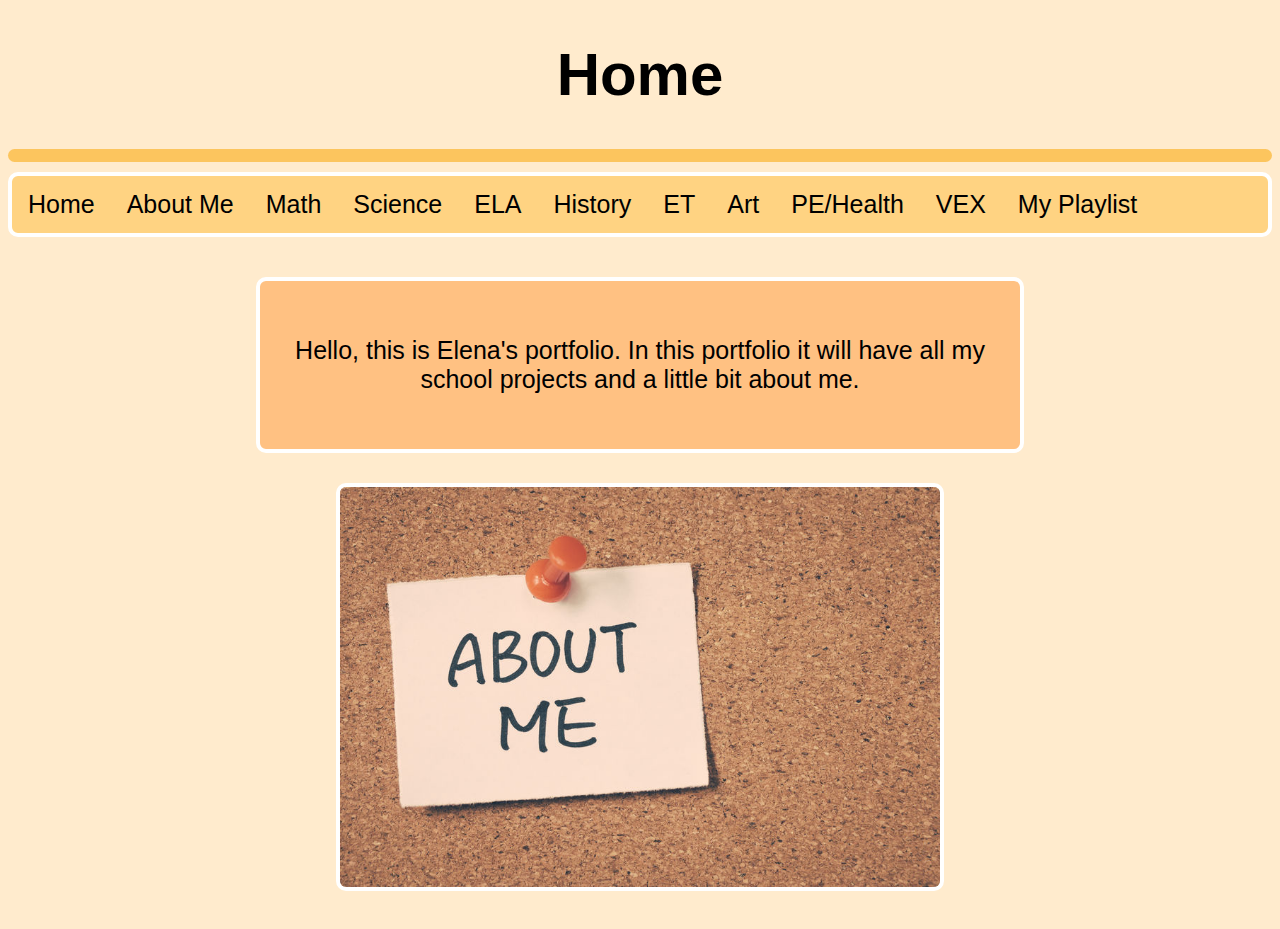
<file: index.html>
<!DOCTYPE html>
<html lang="en">
<head>
    <meta charset="UTF-8">
    <meta name="viewport" content="width=device-width, initial-scale=1.0">
    <title>Home</title>
    <link rel="stylesheet" href="index.css">
</head>
<body>
    <h1>Home</h1>
    <div class="bar"><br></div>
    <div class="nav">
        <ul>
            <li><a href="index.html">Home</a></li>
            <li><a href="aboutme.html">About Me</a></li>
            <li><a href="">Math</a></li>
            <li><a href="science.html">Science</a></li>
            <li><a href="">ELA</a></li>
            <li><a href="history.html">History</a></li>
            <li><a href="et.html">ET</a></li>
            <li><a href="art.html">Art</a></li>
            <li><a href="health.html">PE/Health</a></li>
            <li><a href="">VEX</a></li>
            <li><a href="playlist.html">My Playlist</a></li> 
        </ul>
    </div>
    <div class="p">
        <p>Hello, this is Elena's portfolio. In this portfolio it will have all my school projects and a little bit about me.</p>
    </div>

    <div class="about">
        <div class="pic">
            <img src="image/aboutme.jpg" alt="" height="400px">
        </div>
    </div>

</body>
</html>
</file>
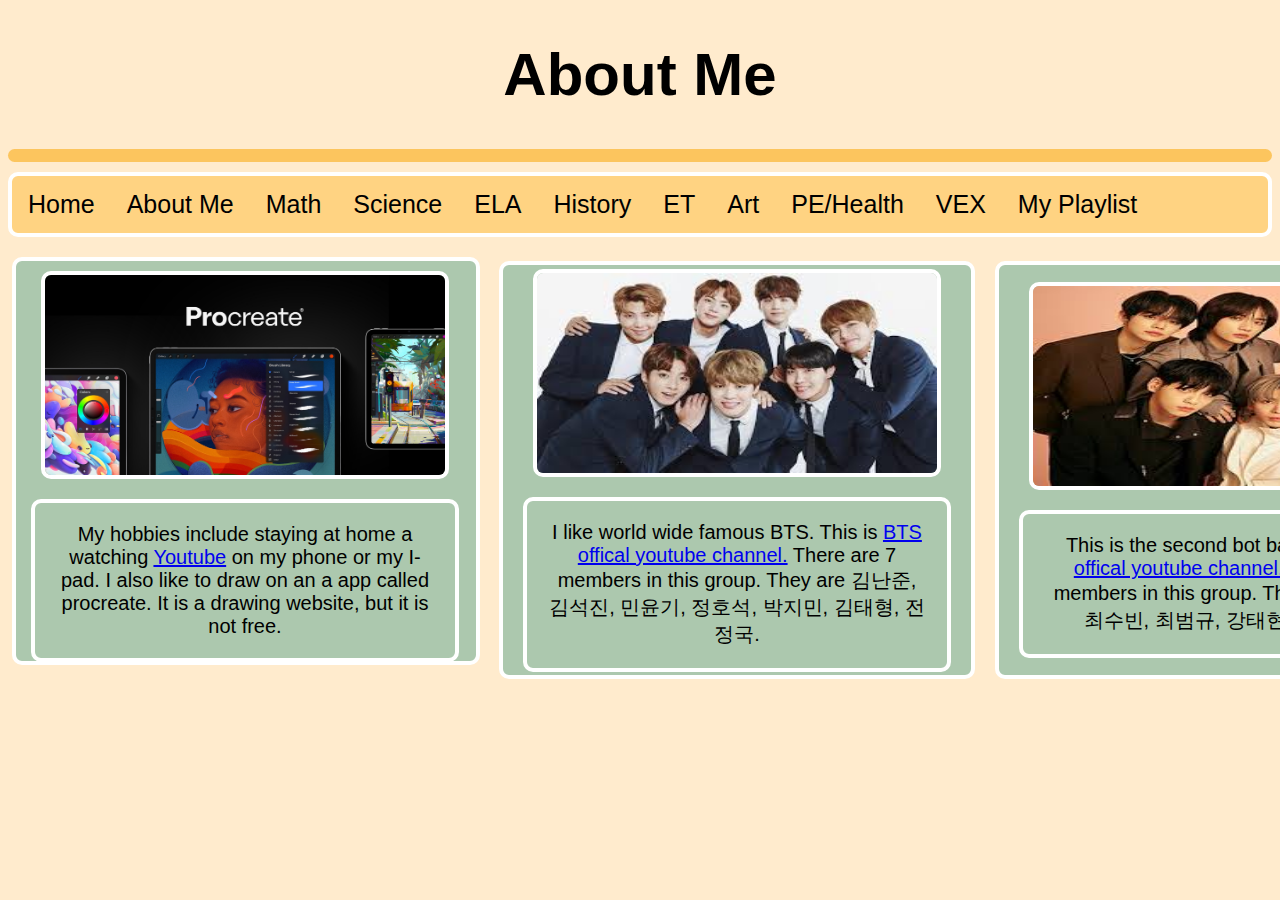
<file: aboutme.html>
<!DOCTYPE html>
<html lang="en">

<head>
    <meta charset="UTF-8">
    <meta name="viewport" content="width=device-width, initial-scale=1.0">
    <title>About Me</title>
    <link rel="stylesheet" href="aboutme.css">
</head>

<body>
    <h1>About Me</h1>
    <div class="bar"><br></div>
    <div class="nav">
        <ul>
            <li><a href="index.html">Home</a></li>
            <li><a href="aboutme.html">About Me</a></li>
            <li><a href="">Math</a></li>
            <li><a href="science.html">Science</a></li>
            <li><a href="">ELA</a></li>
            <li><a href="history.html">History</a></li>
            <li><a href="et.html">ET</a></li>
            <li><a href="art.html">Art</a></li>
            <li><a href="health.html">PE/Health</a></li>
            <li><a href="">VEX</a></li>
            <li><a href="playlist.html">My Playlist</a></li>
        </ul>
    </div>

    <div class="about">
        <div class="pic">
            <img src="image/drawing.jpg " alt="" height="200px" width="400px">
            <p class="hobbies">My hobbies include staying at home a watching <a target="_blank"
                    href="https://www.youtube.com">Youtube</a> on my phone or my I-pad.
                I also like to draw on an a app called procreate. It is a drawing website, but it is not free.
            </p>
        </div>

        <div class="pic2">
            <img src="image/bts.jpg " alt="" height="200px" width="400px">
            <p class="hobbies2">I like world wide famous BTS. This is <a target="_blank"
                    href="https://www.youtube.com/@HYBELABELS/videos">BTS offical youtube channel.</a> There are 7
                members in this group. They are 김난준, 김석진, 민윤기, 정호석, 박지민, 김태형, 전정국.
            </p>
        </div>

        <div class="pic3">
            <img src="image/txt.jpg" alt="" height="200px" width="400px">
            <p class="hobbies3">This is the second bot band I like<a target="_blank"
                    href="https://www.youtube.com/@HYBELABELS/videos">  TXT offical youtube channel.</a> There are 5
                members in this group. They are 최연준, 최수빈, 최범규, 강태현, 휴닝카이.
            </p>
        </div>
    </div>
</body>
</html>
</file>
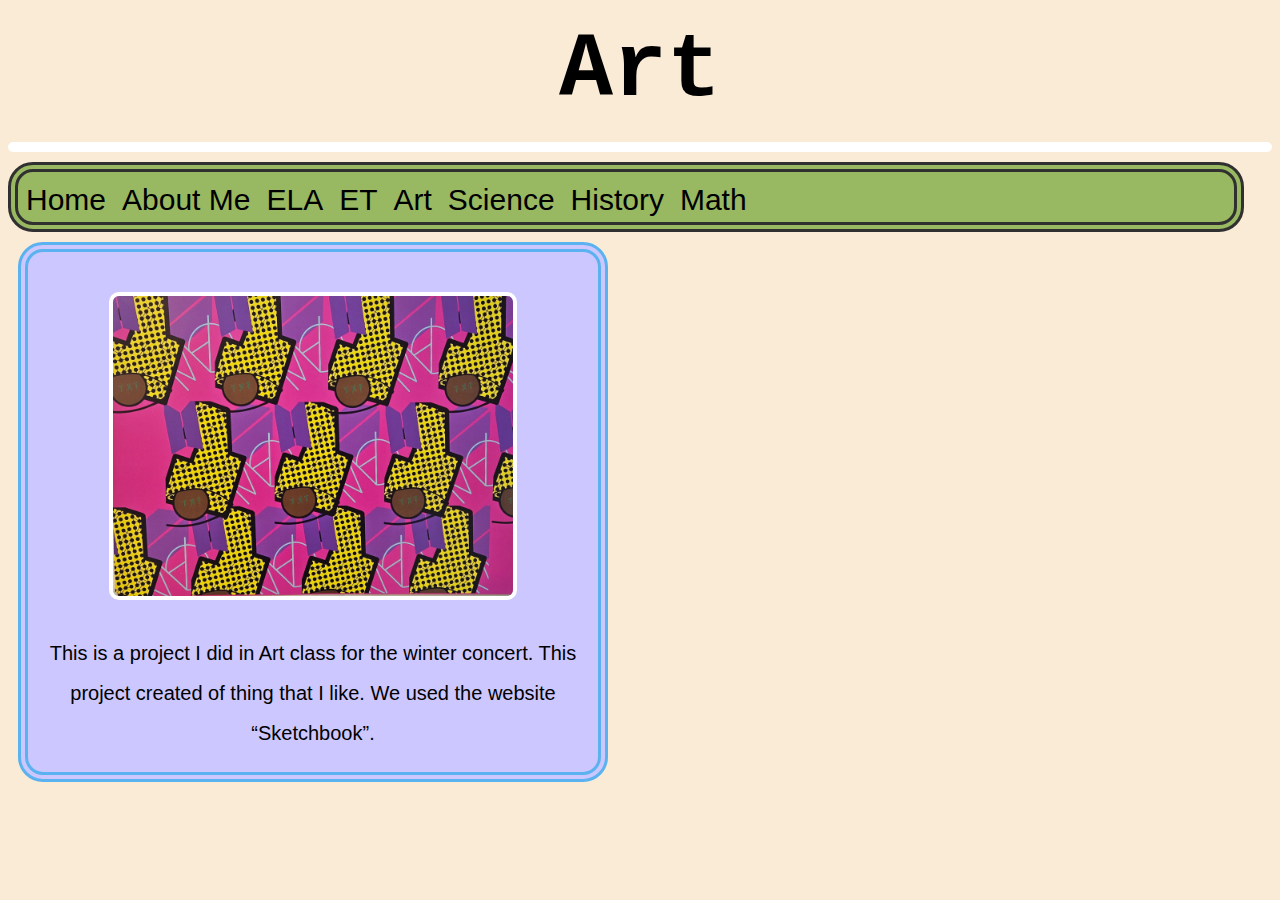
<file: art.html>
<!DOCTYPE html>
<html lang="en">

<head>
    <meta charset="UTF-8">
    <meta name="viewport" content="width=device-width, initial-scale=1.0">
    <title>Midterm</title>
    <link rel="stylesheet" href="art.css">
</head>

<body>
    <h1>Art</h1>
    <div class="bar"><br></div>
    <div class="main">
        <div class="navbar">
            <ul>
                <li><a href="index.html">Home</a>
                    <link rel="stylesheet" href="index.css">
                </li>
                <li><a href="aboutme.html">About Me</a>
                    <link rel="stylesheet" href="aboutme.css">
                </li>
                <li><a href="ela.html">ELA</a>
                    <link rel="stylesheet" href="ela.css">
                </li>
                <li><a href="et.html">ET</a>
                    <link rel="stylesheet" href="et.css">
                </li>
                <li><a href="art.html">Art</a>
                    <link rel="stylesheet" href="art.css">
                </li>
                <li><a href="science.html">Science</a>
                    <link rel="stylesheet" href="science.css">
                </li>
                <li><a href="history.html">History</a>
                    <link rel="stylesheet" href="history.css">
                </li>
                <li><a href="math.html">Math</a>
                    <link rel="stylesheet" href="math.css">
                </li>
            </ul>
        </div>
    </div>
    <div class="art">
        <img src="image/art.jpg" alt="" height="300px">
        <p>This is a project I did in Art class for the winter concert. This project created of thing that I like. We used the website “Sketchbook”. </p>
    </div>
</body>
</html>
</file>
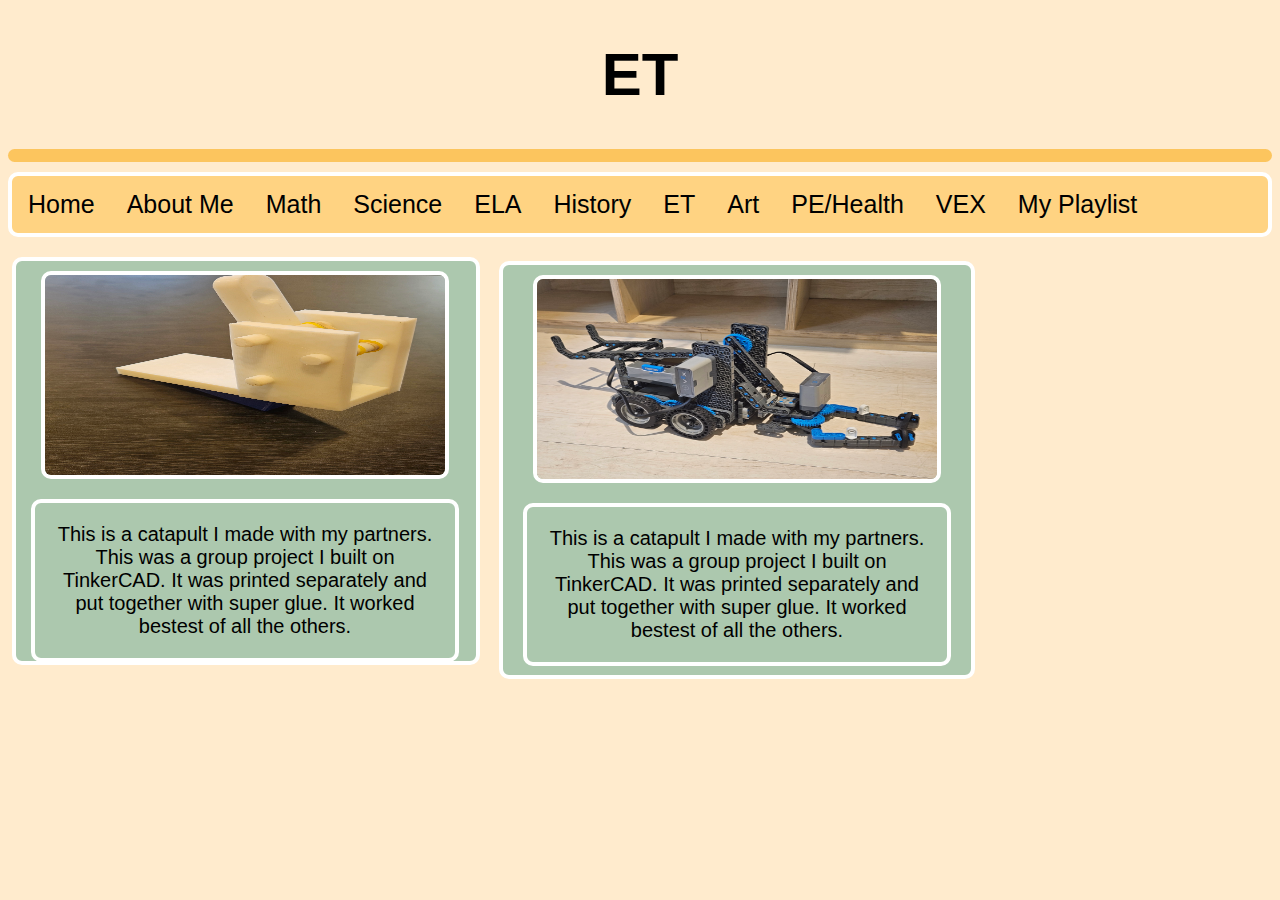
<file: et.html>
<!DOCTYPE html>
<html lang="en">

<head>
    <meta charset="UTF-8">
    <meta name="viewport" content="width=device-width, initial-scale=1.0">
    <title>ET</title>
    <link rel="stylesheet" href="et.css">
</head>

<body>
    <h1>ET</h1>
    <div class="bar"><br></div>
    <div class="nav">
        <ul>
            <li><a href="index.html">Home</a></li>
            <li><a href="aboutme.html">About Me</a></li>
            <li><a href="">Math</a></li>
            <li><a href="science.html">Science</a></li>
            <li><a href="">ELA</a></li>
            <li><a href="history.html">History</a></li>
            <li><a href="et.html">ET</a></li>
            <li><a href="art.html">Art</a></li>
            <li><a href="health.html">PE/Health</a></li>
            <li><a href="">VEX</a></li>
            <li><a href="playlist.html">My Playlist</a></li>
        </ul>
    </div>

    <div class="about">
        <div class="pic">
            <img src="image/catpult.jpg" alt="" height="200px" width="400px">
            <p class="hobbies">This is a catapult I made with my partners. This was a group project I built on TinkerCAD. It was printed separately and put together with super glue. It worked bestest of all the others.
            </p>
        </div>

        <div class="pic2">
            <img src="image/robot.jpg" alt="" height="200px" width="400px">
            <p class="hobbies2">This is a catapult I made with my partners. This was a group project I built on TinkerCAD. It was printed separately and put together with super glue. It worked bestest of all the others.
            </p>
        </div>
    </div>
</body>

</html>
</file>
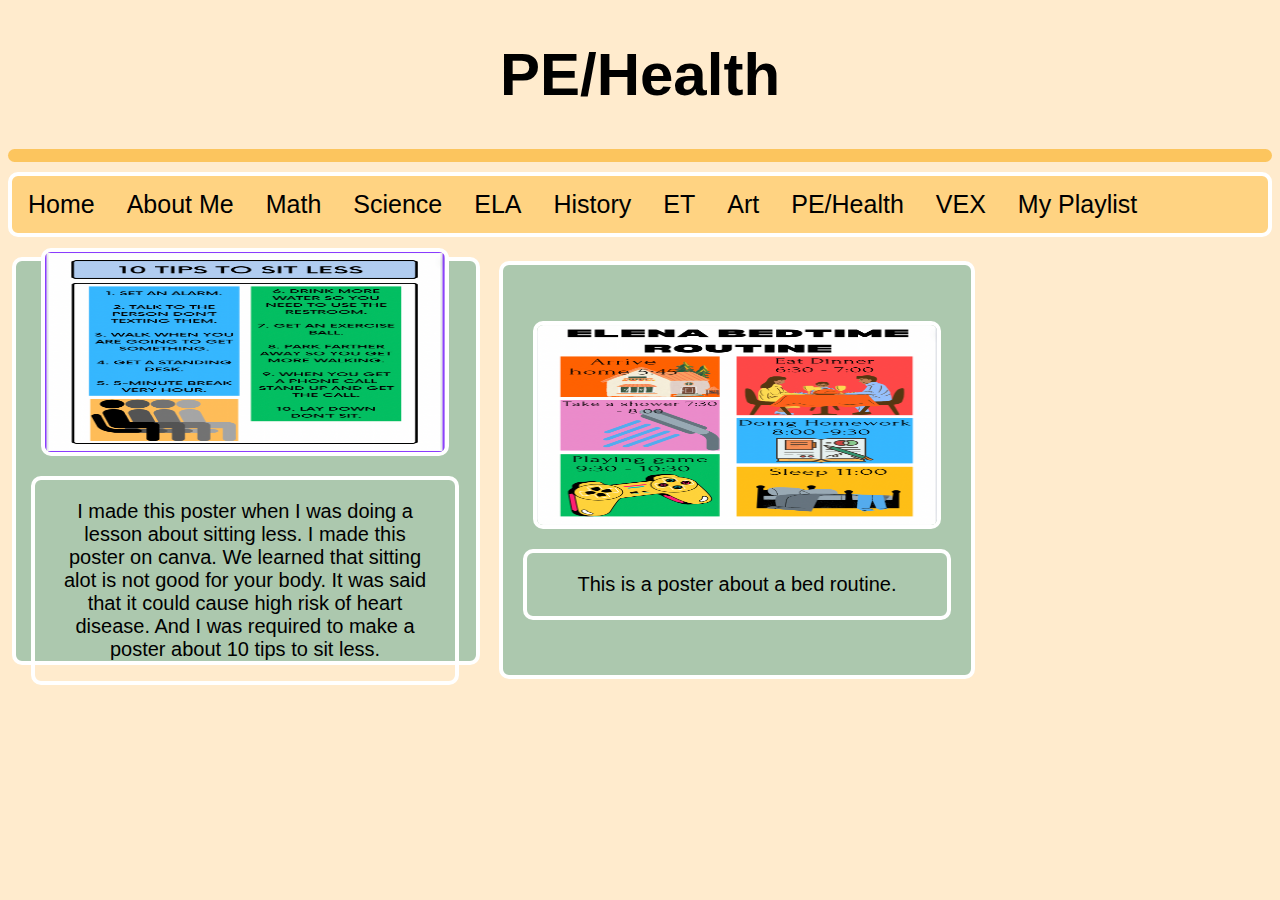
<file: health.html>
<!DOCTYPE html>
<html lang="en">

<head>
    <meta charset="UTF-8">
    <meta name="viewport" content="width=device-width, initial-scale=1.0">
    <title>PE/Health</title>
    <link rel="stylesheet" href="health.css">
</head>

<body>
    <h1>PE/Health</h1>
    <div class="bar"><br></div>
    <div class="nav">
        <ul>
            <li><a href="index.html">Home</a></li>
            <li><a href="aboutme.html">About Me</a></li>
            <li><a href="">Math</a></li>
            <li><a href="science.html">Science</a></li>
            <li><a href="">ELA</a></li>
            <li><a href="history.html">History</a></li>
            <li><a href="et.html">ET</a></li>
            <li><a href="art.html">Art</a></li>
            <li><a href="health.html">PE/Health</a></li>
            <li><a href="">VEX</a></li>
            <li><a href="playlist.html">My Playlist</a></li>
        </ul>
    </div>

    <div class="about">
        <div class="pic">
            <img src="image/10tips to sit less.jpg" alt="" height="200px" width="400px">
            <p class="hobbies">
                I made this poster when I was doing a lesson about sitting less.  I made this poster on canva. We learned that sitting alot is not good for your body. It was said that it could cause high risk of heart disease. And I was required to make a poster about 10 tips to sit less.
            </p>
        </div>

        <div class="pic2">
            <img src="image/bedtime routine.jpg" alt="" height="200px" width="400px">
            <p class="hobbies2">
                This is a poster about a bed routine. 
            </p>
        </div>
    </div>
</body>
</html>
</file>
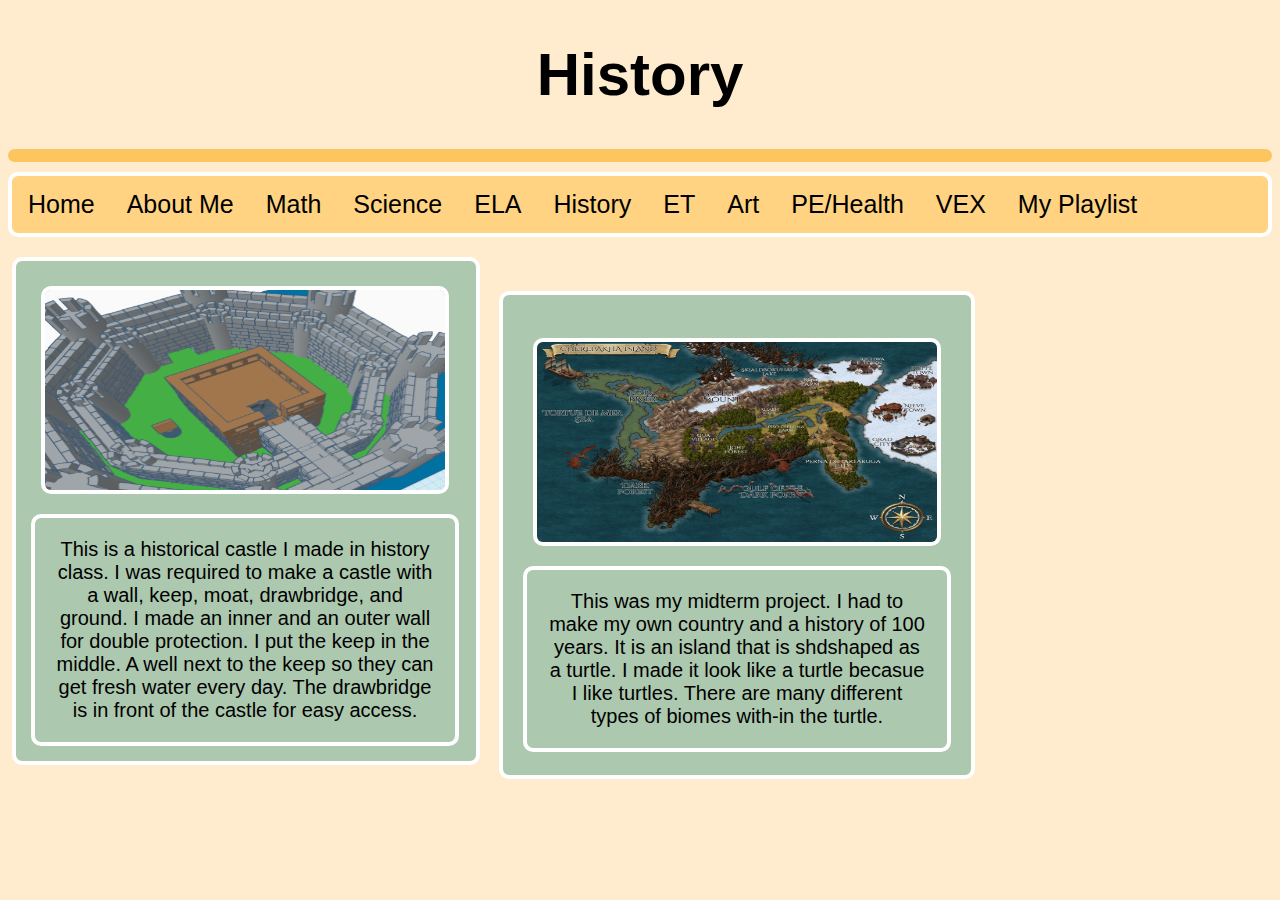
<file: history.html>
<!DOCTYPE html>
<html lang="en">

<head>
    <meta charset="UTF-8">
    <meta name="viewport" content="width=device-width, initial-scale=1.0">
    <title>History</title>
    <link rel="stylesheet" href="history.css">
</head>

<body>
    <h1>History</h1>
    <div class="bar"><br></div>
    <div class="nav">
        <ul>
            <li><a href="index.html">Home</a></li>
            <li><a href="aboutme.html">About Me</a></li>
            <li><a href="">Math</a></li>
            <li><a href="science.html">Science</a></li>
            <li><a href="">ELA</a></li>
            <li><a href="history.html">History</a></li>
            <li><a href="et.html">ET</a></li>
            <li><a href="art.html">Art</a></li>
            <li><a href="health.html">PE/Health</a></li>
            <li><a href="">VEX</a></li>
            <li><a href="playlist.html">My Playlist</a></li>
        </ul>
    </div>

    <div class="about">
        <div class="pic">
            <img src="image/castle.jpg" alt="" height="200px" width="400px">
            <p class="hobbies">This is a historical castle I made in history class. I was required to make a castle with a wall, keep, moat, drawbridge, and ground. I made an inner and an outer wall for double protection. I put the keep in the middle. A well next to the keep so they can get fresh water every day. The drawbridge is in front of the castle for easy access.
            </p>
        </div>

        <div class="pic2">
            <img src="image/100 years of History.jpg" alt="" height="200px" width="400px">
            <p class="hobbies2">This was my midterm project. I had to make my own country and a history of 100 years. It is an island that is shdshaped as a turtle. I made it look like a turtle becasue I like turtles. There are many different types of biomes with-in the turtle.
            </p>
        </div>
    </div>
</body>
</html>
</file>
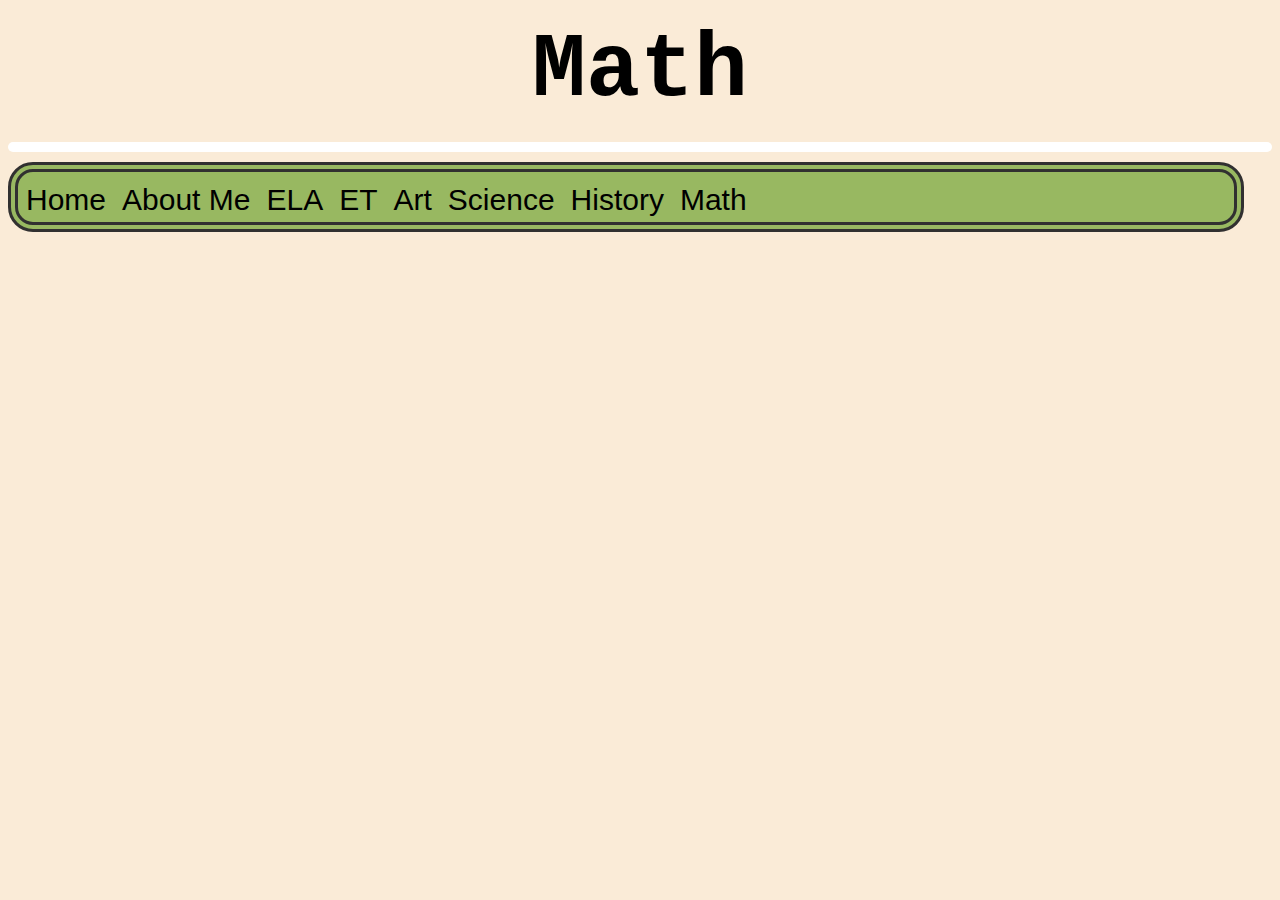
<file: math.html>
<!DOCTYPE html>
<html lang="en">

<head>
    <meta charset="UTF-8">
    <meta name="viewport" content="width=device-width, initial-scale=1.0">
    <title>Midterm</title>
    <link rel="stylesheet" href="math.css">
</head>

<body>
    <h1>Math</h1>
    <div class="bar"><br></div>
    <div class="main">
        <div class="navbar">
            <ul>
                <li><a href="index.html">Home</a><link rel="stylesheet" href="index.html"></li>
                <li><a href="aboutme.html">About Me</a><link rel="stylesheet" href="aboutme.html"></li>
                <li><a href="ela.html">ELA</a><link rel="stylesheet" href="ela.html"></li>
                <li><a href="et.html">ET</a><link rel="stylesheet" href="et.html"></li>
                <li><a href="art.html">Art</a><link rel="stylesheet" href="art.css"></li>
                <li><a href="science.html">Science</a><link rel="stylesheet" href="science.html"></li>
                <li><a href="history.html">History</a><link rel="stylesheet" href="history.html"></li>
                <li><a href="math.html">Math</a><link rel="stylesheet" href="math.html"></li>
            </ul>
        </div>
    </div>
</body>
</html>
</file>
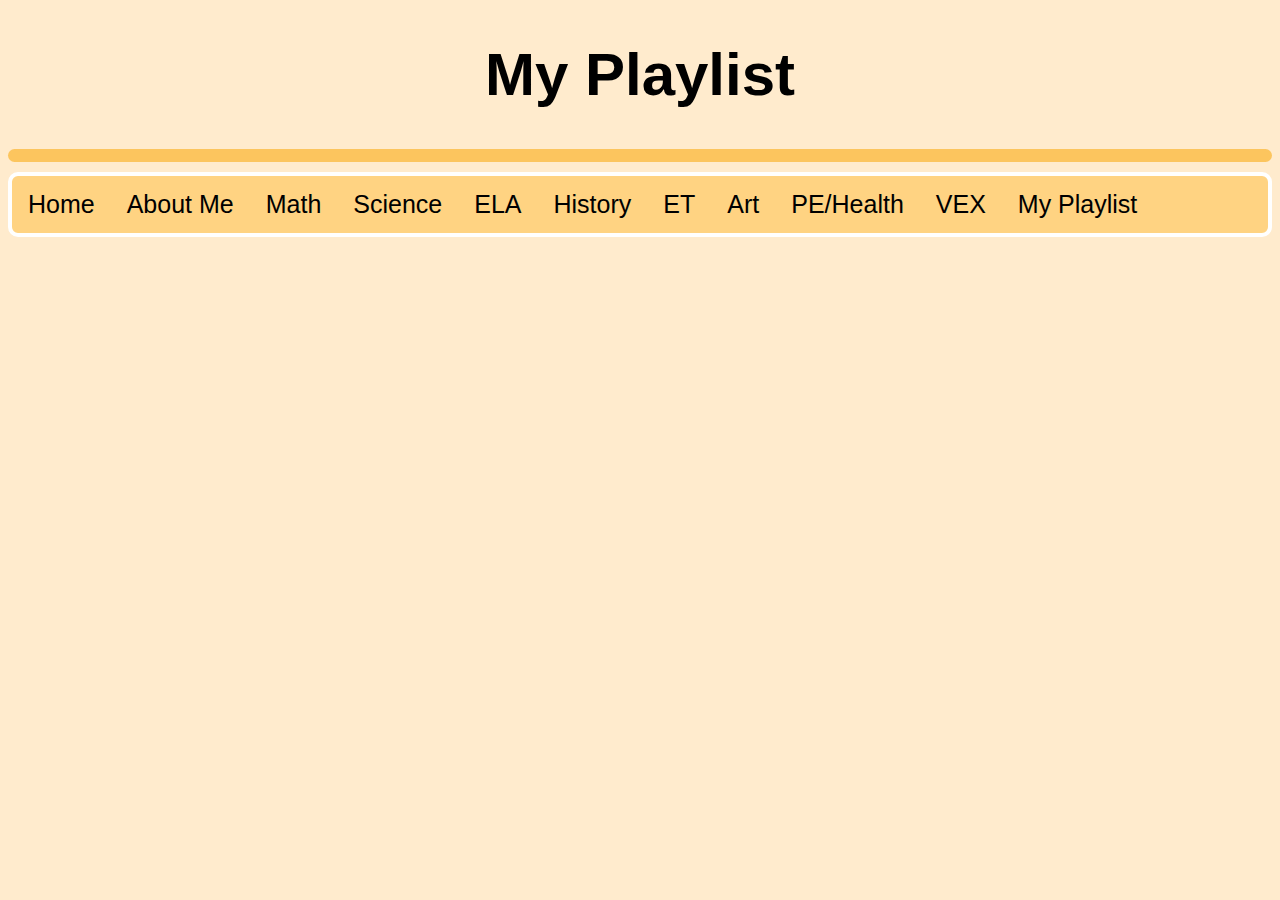
<file: playlist.html>
<!DOCTYPE html>
<html lang="en">
<head>
    <meta charset="UTF-8">
    <meta name="viewport" content="width=device-width, initial-scale=1.0">
    <title>My Playlist</title>
    <link rel="stylesheet" href="playlist.css">
</head>
<body>
    <h1>My Playlist</h1>
    <div class="bar"><br></div>
    <div class="nav">
        <ul>
            <li><a href="index.html">Home</a></li>
            <li><a href="aboutme.html">About Me</a></li>
            <li><a href="">Math</a></li>
            <li><a href="science.html">Science</a></li>
            <li><a href="">ELA</a></li>
            <li><a href="history.html">History</a></li>
            <li><a href="et.html">ET</a></li>
            <li><a href="art.html">Art</a></li>
            <li><a href="health.html">PE/Health</a></li>
            <li><a href="">VEX</a></li>
            <li><a href="playlist.html">My Playlist</a></li> 
        </ul>
    </div>
</body>
</html>
</file>
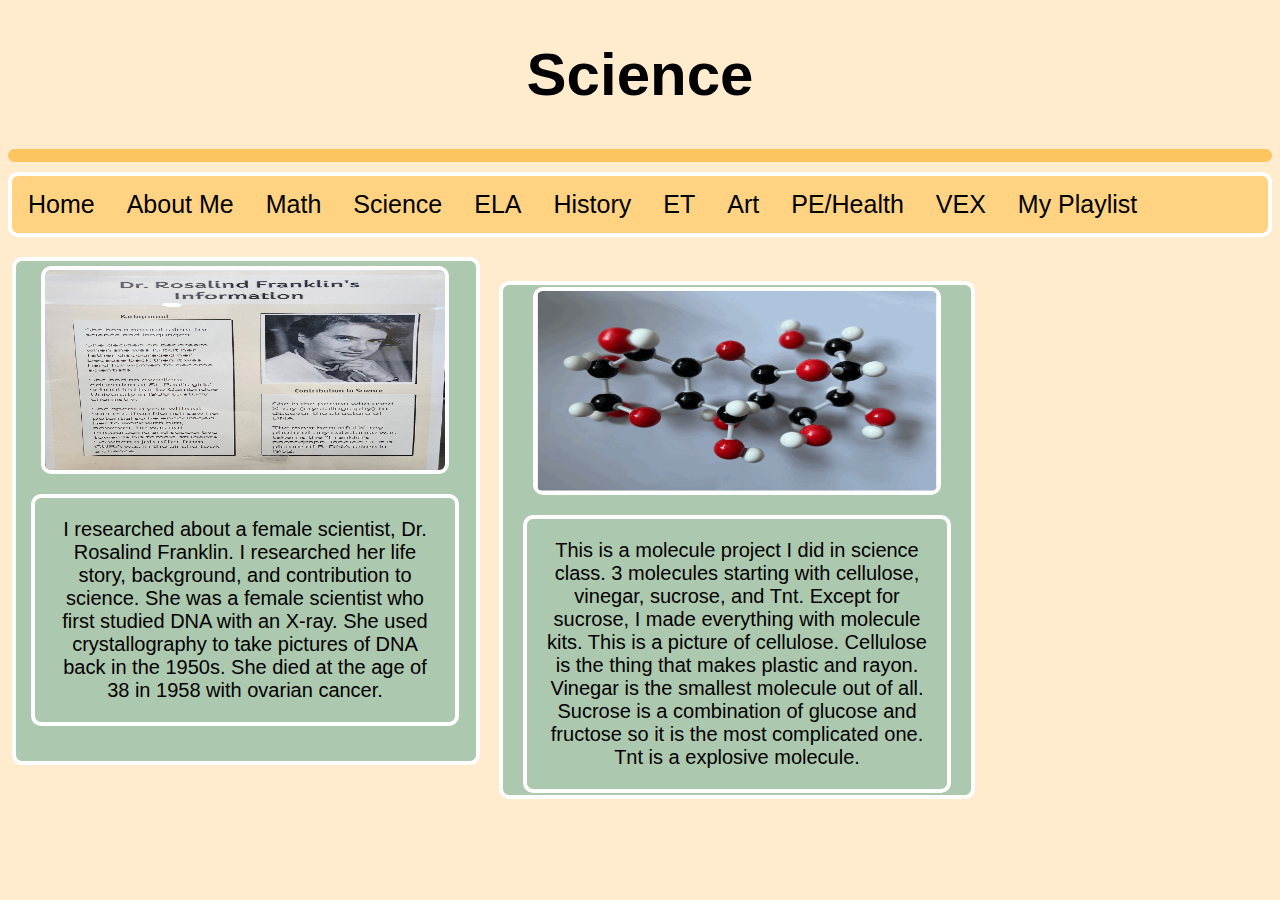
<file: science.html>
<!DOCTYPE html>
<html lang="en">

<head>
    <meta charset="UTF-8">
    <meta name="viewport" content="width=device-width, initial-scale=1.0">
    <title>Science</title>
    <link rel="stylesheet" href="science.css">
</head>

<body>
    <h1>Science</h1>
    <div class="bar"><br></div>
    <div class="nav">
        <ul>
            <li><a href="index.html">Home</a></li>
            <li><a href="aboutme.html">About Me</a></li>
            <li><a href="">Math</a></li>
            <li><a href="science.html">Science</a></li>
            <li><a href="">ELA</a></li>
            <li><a href="history.html">History</a></li>
            <li><a href="et.html">ET</a></li>
            <li><a href="art.html">Art</a></li>
            <li><a href="health.html">PE/Health</a></li>
            <li><a href="">VEX</a></li>
            <li><a href="playlist.html">My Playlist</a></li>
        </ul>
    </div>

    <div class="about">
        <div class="pic">
            <img src="image/femal scientist.jpg " alt="" height="200px" width="400px">
            <p class="hobbies">I researched about a female scientist, Dr. Rosalind Franklin. I researched her life story, background, and contribution to science. She was a female scientist who first studied DNA with an X-ray. She used crystallography to take pictures of DNA back in the 1950s. She died at the age of 38 in 1958 with ovarian cancer. 
            </p>
        </div>

        <div class="pic2">
            <img src="image/molecule.jpg " alt="" height="200px" width="400px">
            <p class="hobbies2">This is a molecule project I did in science class. 3 molecules starting with cellulose, vinegar, sucrose, and Tnt. Except for sucrose, I made everything with molecule kits. This is a picture of cellulose. Cellulose is the thing that makes plastic and rayon. Vinegar is the smallest molecule out of all. Sucrose is a combination of glucose and fructose so it is the most complicated one. Tnt is a explosive molecule. 
            </p>
        </div>
</body>
</html>
</file>
<file: index.css>
body
{
    background-color: blanchedalmond;
}

h1
{
    text-align: center;
    font-family: 'Lucida Sans', 'Lucida Sans Regular', 'Lucida Grande', 'Lucida Sans Unicode', Geneva, Verdana, sans-serif;
    font-size: 60px;
}

.bar 
{
    background-color: rgb(252, 197, 94);
    line-height: 13px;
    border-radius: 20px;
    margin-top: 10px;
    margin-bottom: 10px;
}

ul 
{
    list-style-type:none;
    margin: 0;
    padding: 0;
    overflow: hidden;
    background-color: rgb(255, 211, 130);
    border-color:rgb(255, 255, 255);
    border-style:solid;
    border-width: 4px;
    border-radius: 10px;
    font-family: 'Lucida Sans', 'Lucida Sans Regular', 'Lucida Grande', 'Lucida Sans Unicode', Geneva, Verdana, sans-serif;
    font-size: 25px;    
}
  
li {
    float: left;
}
  
li a 
{
    display: block;
    color: rgb(0, 0, 0);
    text-align: center;
    padding: 14px 16px;
    text-decoration: none;
}
  
li a:hover
{
    
    background-color: rgb(255, 255, 255);
    /* background-color: rgb(255, 192, 76); 
        color: rgb(255, 255, 255); */
}

.p
{
    text-align: center;
    justify-content: center;
    color: rgb(0, 0, 0);
    list-style-type:none;
    margin:auto;
    margin-top: 40px;
    padding: 30px;
    overflow: hidden;
    background-color: rgb(255, 193, 130);
    border-color:rgb(255, 255, 255);
    border-style:solid;
    border-width: 4px;
    border-radius: 10px;
    width: 700px;
    font-family: 'Lucida Sans', 'Lucida Sans Regular', 'Lucida Grande', 'Lucida Sans Unicode', Geneva, Verdana, sans-serif;
    font-size: 25px;
}

.pic
{
    align-items: center;
    justify-content: center;
    flex-direction: column;
    display: flex;
}

img 
{
    border: 4px solid #ffffff;
    margin: 30px;
    border-radius: 10px;
}
</file>
<file: aboutme.css>
body
{
    background-color: blanchedalmond;
}

h1
{
    text-align: center;
    font-family: 'Lucida Sans', 'Lucida Sans Regular', 'Lucida Grande', 'Lucida Sans Unicode', Geneva, Verdana, sans-serif;
    font-size: 60px;
}

.bar 
{
    background-color: rgb(252, 197, 94);
    line-height: 13px;
    border-radius: 20px;
    margin-top: 10px;
    margin-bottom: 10px;
}

ul 
{
    list-style-type:none;
    margin: 0;
    padding: 0;
    overflow: hidden;
    background-color: rgb(255, 211, 130);
    border-color:rgb(255, 255, 255);
    border-style:solid;
    border-width: 4px;
    border-radius: 10px;
    font-family: 'Lucida Sans', 'Lucida Sans Regular', 'Lucida Grande', 'Lucida Sans Unicode', Geneva, Verdana, sans-serif;
    font-size: 25px;    
}
  
li {
    float: left;
}
  
li a 
{
    display: block;
    color: rgb(0, 0, 0);
    text-align: center;
    padding: 14px 16px;
    text-decoration: none;
}
  
li a:hover
{
    background-color: #ffffff;
}

.about
{
    border-radius: 10px;
    border-width: 4px;
    border-color: rgb(255, 255, 255);
    background-color: rgb(172, 200, 174);
    border-style: solid;
    width: 460px;
    height: 400px;
    margin-top: 20px;
    margin-left: 4px;
    display: flex;
    flex-direction: row;
}

img 
{
    border: 4px solid #ffffff;
    border-radius: 10px;
    margin: 30px;
    margin-bottom: 0;
}

.pic 
{
    align-items: center;
    justify-content: center;
    flex-direction: column;
    display: flex;
    text-align: center;
    font-family: 'Gill Sans', 'Gill Sans MT', Calibri, 'Trebuchet MS', sans-serif;
    margin-left: -5px;
    padding-bottom: 10px;
    height: 400px;
}

.hobbies
{   
    border-radius: 10px;
    border-width: 4px;
    border-color: rgb(255, 255, 255);
    border-style: solid;
    width: 380px;
    padding: 20px;
    font-size: 20px;
}

/* ------------------------------------------------------------------------------------- */

.pic2
{
    align-items: center;
    justify-content: center;
    flex-direction: column;
    display: flex;
    text-align: center;
    font-family: 'Gill Sans', 'Gill Sans MT', Calibri, 'Trebuchet MS', sans-serif;
    margin-left: 20px;
    padding-bottom: 10px;
    height: 400px;
    background-color: rgb(172, 200, 174);
    border-radius: 10px;
    border-width: 4px;
    border-color: rgb(255, 255, 255);
    border-style: solid;

}

.hobbies2
{   
    border-radius: 10px;
    border-width: 4px;
    border-color: rgb(255, 255, 255);
    border-style: solid;
    width: 380px;
    padding: 20px;
    font-size: 20px;
}

/* ------------------------------------------------------------------------------------- */

.pic3
{
    align-items: center;
    justify-content: center;
    flex-direction: column;
    display: flex;
    text-align: center;
    font-family: 'Gill Sans', 'Gill Sans MT', Calibri, 'Trebuchet MS', sans-serif;
    margin-left: 20px;
    padding-bottom: 10px;
    height: 400px;
    background-color: rgb(172, 200, 174);
    border-radius: 10px;
    border-width: 4px;
    border-color: rgb(255, 255, 255);
    border-style: solid;
}

.hobbies3
{   
    border-radius: 10px;
    border-width: 4px;
    border-color: rgb(255, 255, 255);
    border-style: solid;
    width: 380px;
    padding: 20px;
    font-size: 20px;
}
</file>
<file: art.css>
body {
    background-color: antiquewhite;
}

h1 {
    font-family: 'Courier New', Courier, monospace;
    font-size: 90px;
    align-items: center;
    text-align: center;
    margin-bottom: 20px;
    margin-top: 20px;

}

.bar {
    background-color: white;
    line-height: 10px;
    border-radius: 20px;
    margin-top: 10px;
    margin-bottom: 10px;
}

ul {
    list-style-type: none;
    margin: 10px;
    margin-left: 5px;
    padding: 10px;
    width: 95vw;
    background-color: rgb(152, 184, 97);
    border-color: rgb(49, 48, 48);
    border-style: double;
    border-width: 10px;
    height: 50px;
    font-family: 'Lucida Sans', 'Lucida Sans Regular', 'Lucida Grande', 'Lucida Sans Unicode', Geneva, Verdana, sans-serif;
    border-radius: 25px;
    text-align: center;
    line-height: 3;
    font-size: 23px;
    position: sticky;
}

/* .my {
    list-style-type: none;
    margin: 10px;
    padding: 10px;
    width: 550px;
    background-color: rgb(228, 245, 199);
    border-color: rgb(149, 186, 156);
    border-style: double;
    border-width: 10px;
    height: 1070px;
    font-family: 'Lucida Sans', 'Lucida Sans Regular', 'Lucida Grande', 'Lucida Sans Unicode', Geneva, Verdana, sans-serif;
    border-radius: 25px;
    text-align: left;
    line-height: 2;
    font-size: 20px;
    margin-left: 400px;
    margin-top: 10;
} */

ul {
    list-style-type: none;
    margin: 0;
    padding: 0;
    overflow: hidden;
}

li {
    float: left;
}

li a {
    display: block;
    color: white;
    text-align: center;
    margin-top: -25px;
    text-decoration: none;
}

.art {
    background-color: rgb(205, 199, 255);
    list-style-type: none;
    margin: 10px;
    padding: 10px;
    width: 550px;
    border-color: rgb(90, 178, 240);
    border-style: double;
    border-width: 10px;
    height: 500px;
    font-family: 'Lucida Sans', 'Lucida Sans Regular', 'Lucida Grande', 'Lucida Sans Unicode', Geneva, Verdana, sans-serif;
    border-radius: 25px;
    text-align: center;
    align-items: center;
    justify-content: center;
    line-height: 2;
    font-size: 20px;
    margin-top: 10;
}

li a {
    display: block;
    color: black;
    padding: 8px;
    text-decoration: none;
    height: 90%;
    font-size: 30px;
}

li a:hover {
    background-color: aliceblue;
    border-radius: 20px;
}
</file>
<file: ela.css>
body
{
    background-color: antiquewhite;
}

h1
{
    font-family:'Courier New', Courier, monospace;
    font-size: 90px;
    align-items: center;
    text-align: center;
    margin-bottom: 20px;
    margin-top: 20px;

}

.bar
{
    background-color: white;
    line-height: 10px;
    border-radius: 20px;
    margin-top: 10px; 
    margin-bottom: 10px;
}

ul {
    list-style-type: none;
    margin: 10px;
    margin-left: 5px;
    padding: 10px;
    width: 95vw;
    background-color: rgb(152, 184, 97);
    border-color: rgb(49, 48, 48);
    border-style: double;
    border-width: 10px;
    height: 50px;
    font-family: 'Lucida Sans', 'Lucida Sans Regular', 'Lucida Grande', 'Lucida Sans Unicode', Geneva, Verdana, sans-serif;
    border-radius: 25px;
    text-align: center;
    line-height: 3;
    font-size: 23px;
    position: sticky; 
}

/* .my
{
    list-style-type: none;
    margin: 10px;
    padding: 10px;
    width: 550px;
    background-color: rgb(228, 245, 199);
    border-color: rgb(149, 186, 156);
    border-style: double;
    border-width: 10px;
    height: 1070px;
    font-family: 'Lucida Sans', 'Lucida Sans Regular', 'Lucida Grande', 'Lucida Sans Unicode', Geneva, Verdana, sans-serif;
    border-radius: 25px;
    text-align: left;
    line-height: 2;
    font-size: 20px;
    margin-left: 400px;
    margin-top: 10;
} */

ul 
{
    list-style-type: none;
    margin: 0;
    padding: 0;
    overflow: hidden;
}
  
li 
{
    float: left;
}
  
li a 
{
    display: block;
    color: white;
    text-align: center;
    margin-top: -25px;
    text-decoration: none;
}

.pic
{
    flex-direction: column;
    margin-left:90px;
    margin-top: 150px;
    align-items: center;
    justify-content: center;
}

li a {
    display: block;
    color: black;
    padding: 8px;
    text-decoration: none;
    height: 90%;
    font-size: 30px;
}

li a:hover
{
    background-color: aliceblue;
    border-radius: 20px;
}
</file>
<file: et.css>
body
{
    background-color: blanchedalmond;
}

h1
{
    text-align: center;
    font-family: 'Lucida Sans', 'Lucida Sans Regular', 'Lucida Grande', 'Lucida Sans Unicode', Geneva, Verdana, sans-serif;
    font-size: 60px;
}

.bar 
{
    background-color: rgb(252, 197, 94);
    line-height: 13px;
    border-radius: 20px;
    margin-top: 10px;
    margin-bottom: 10px;
}

ul 
{
    list-style-type:none;
    margin: 0;
    padding: 0;
    overflow: hidden;
    background-color: rgb(255, 211, 130);
    border-color:rgb(255, 255, 255);
    border-style:solid;
    border-width: 4px;
    border-radius: 10px;
    font-family: 'Lucida Sans', 'Lucida Sans Regular', 'Lucida Grande', 'Lucida Sans Unicode', Geneva, Verdana, sans-serif;
    font-size: 25px;    
}
  
li {
    float: left;
}
  
li a 
{
    display: block;
    color: rgb(0, 0, 0);
    text-align: center;
    padding: 14px 16px;
    text-decoration: none;
}
  
li a:hover
{
    background-color: #ffffff;
}

.about
{
    border-radius: 10px;
    border-width: 4px;
    border-color: rgb(255, 255, 255);
    background-color: rgb(172, 200, 174);
    border-style: solid;
    width: 460px;
    height: 400px;
    margin-top: 20px;
    margin-left: 4px;
    display: flex;
    flex-direction: row;
}

img 
{
    border: 4px solid #ffffff;
    border-radius: 10px;
    margin: 30px;
    margin-bottom: 0;
}

.pic 
{
    align-items: center;
    justify-content: center;
    flex-direction: column;
    display: flex;
    text-align: center;
    font-family: 'Gill Sans', 'Gill Sans MT', Calibri, 'Trebuchet MS', sans-serif;
    margin-left: -5px;
    padding-bottom: 10px;
    height: 400px;
}

.hobbies
{   
    border-radius: 10px;
    border-width: 4px;
    border-color: rgb(255, 255, 255);
    border-style: solid;
    width: 380px;
    padding: 20px;
    font-size: 20px;
}

/* ------------------------------------------------------------------------------------- */

.hobbies2
{   
    border-radius: 10px;
    border-width: 4px;
    border-color: rgb(255, 255, 255);
    border-style: solid;
    width: 380px;
    padding: 20px;
    font-size: 20px;
}

.pic2 
{
    align-items: center;
    justify-content: center;
    flex-direction: column;
    display: flex;
    text-align: center;
    background-color: rgb(172, 200, 174);
    font-family: 'Gill Sans', 'Gill Sans MT', Calibri, 'Trebuchet MS', sans-serif;
    margin-left: 20px;
    padding-bottom: 10px;
    height: 400px;
    border-radius: 10px;
    border-width: 4px;
    border-color: rgb(255, 255, 255);
    border-style: solid;
}
</file>
<file: science.css>
body
{
    background-color: blanchedalmond;
}

h1
{
    text-align: center;
    font-family: 'Lucida Sans', 'Lucida Sans Regular', 'Lucida Grande', 'Lucida Sans Unicode', Geneva, Verdana, sans-serif;
    font-size: 60px;
}

.bar 
{
    background-color: rgb(252, 197, 94);
    line-height: 13px;
    border-radius: 20px;
    margin-top: 10px;
    margin-bottom: 10px;
}

ul 
{
    list-style-type:none;
    margin: 0;
    padding: 0;
    overflow: hidden;
    background-color: rgb(255, 211, 130);
    border-color:rgb(255, 255, 255);
    border-style:solid;
    border-width: 4px;
    border-radius: 10px;
    font-family: 'Lucida Sans', 'Lucida Sans Regular', 'Lucida Grande', 'Lucida Sans Unicode', Geneva, Verdana, sans-serif;
    font-size: 25px;    
}
  
li {
    float: left;
}
  
li a 
{
    display: block;
    color: rgb(0, 0, 0);
    text-align: center;
    padding: 14px 16px;
    text-decoration: none;
}
  
li a:hover
{
    background-color: #ffffff;
}

.about
{
    border-radius: 10px;
    border-width: 4px;
    border-color: rgb(255, 255, 255);
    background-color: rgb(172, 200, 174);
    border-style: solid;
    width: 460px;
    height: 500px;
    margin-top: 20px;
    margin-left: 4px;
    display: flex;
    flex-direction: row;
}

img 
{
    border: 4px solid #ffffff;
    border-radius: 10px;
    margin: 30px;
    margin-bottom: 0;
}

.pic 
{
    align-items: center;
    justify-content: center;
    flex-direction: column;
    display: flex;
    text-align: center;
    font-family: 'Gill Sans', 'Gill Sans MT', Calibri, 'Trebuchet MS', sans-serif;
    margin-left: -5px;
    margin-top: 30px;
    padding-bottom: 10px;
    height: 400px;
}

.hobbies
{   
    border-radius: 10px;
    border-width: 4px;
    border-color: rgb(255, 255, 255);
    border-style: solid;
    width: 380px;
    padding: 20px;
    font-size: 20px;
}

/* ------------------------------------------------------------------------------------- */

.pic2
{
    align-items: center;
    justify-content: center;
    flex-direction: column;
    display: flex;
    text-align: center;
    font-family: 'Gill Sans', 'Gill Sans MT', Calibri, 'Trebuchet MS', sans-serif;
    margin-left: 20px;
    padding-bottom: 10px;
    margin-top: 20px;
    height: 500px;
    background-color: rgb(172, 200, 174);
    border-radius: 10px;
    border-width: 4px;
    border-color: rgb(255, 255, 255);
    border-style: solid;

}

.hobbies2
{   
    border-radius: 10px;
    border-width: 4px;
    border-color: rgb(255, 255, 255);
    border-style: solid;
    width: 380px;
    padding: 20px;
    font-size: 20px;
}
</file>
<file: history.css>
body
{
    background-color: blanchedalmond;
}

h1
{
    text-align: center;
    font-family: 'Lucida Sans', 'Lucida Sans Regular', 'Lucida Grande', 'Lucida Sans Unicode', Geneva, Verdana, sans-serif;
    font-size: 60px;
}

.bar 
{
    background-color: rgb(252, 197, 94);
    line-height: 13px;
    border-radius: 20px;
    margin-top: 10px;
    margin-bottom: 10px;
}

ul 
{
    list-style-type:none;
    margin: 0;
    padding: 0;
    overflow: hidden;
    background-color: rgb(255, 211, 130);
    border-color:rgb(255, 255, 255);
    border-style:solid;
    border-width: 4px;
    border-radius: 10px;
    font-family: 'Lucida Sans', 'Lucida Sans Regular', 'Lucida Grande', 'Lucida Sans Unicode', Geneva, Verdana, sans-serif;
    font-size: 25px;    
}
  
li {
    float: left;
}
  
li a 
{
    display: block;
    color: rgb(0, 0, 0);
    text-align: center;
    padding: 14px 16px;
    text-decoration: none;
}
  
li a:hover
{
    background-color: #ffffff;
}

.about
{
    border-radius: 10px;
    border-width: 4px;
    border-color: rgb(255, 255, 255);
    background-color: rgb(172, 200, 174);
    border-style: solid;
    width: 460px;
    height: 500px;
    margin-top: 20px;
    margin-left: 4px;
    display: flex;
    flex-direction: row;
}

img 
{
    border: 4px solid #ffffff;
    border-radius: 10px;
    margin: 30px;
    margin-bottom: 0;
}

.pic 
{
    align-items: center;
    justify-content: center;
    flex-direction: column;
    display: flex;
    text-align: center;
    font-family: 'Gill Sans', 'Gill Sans MT', Calibri, 'Trebuchet MS', sans-serif;
    margin-left: -5px;
    margin-top: 30px;
    padding-bottom: 10px;
    padding-top: 20px;
    height: 400px;
}

.hobbies
{   
    border-radius: 10px;
    border-width: 4px;
    border-color: rgb(255, 255, 255);
    border-style: solid;
    width: 380px;
    padding: 20px;
    font-size: 20px;
}

/* ------------------------------------------------------------------------------------- */

.pic2
{
    align-items: center;
    justify-content: center;
    flex-direction: column;
    display: flex;
    text-align: center;
    font-family: 'Gill Sans', 'Gill Sans MT', Calibri, 'Trebuchet MS', sans-serif;
    margin-left: 20px;
    height: 450px;
    background-color: rgb(172, 200, 174);
    border-radius: 10px;
    border-width: 4px;
    border-color: rgb(255, 255, 255);
    border-style: solid;
    margin-top: 30px;
    padding-bottom: 10px;
    padding-top: 20px;

}

.hobbies2
{   
    border-radius: 10px;
    border-width: 4px;
    border-color: rgb(255, 255, 255);
    border-style: solid;
    width: 380px;
    padding: 20px;
    font-size: 20px;
}
</file>
<file: math.css>
body
{
    background-color: antiquewhite;
}

h1
{
    font-family:'Courier New', Courier, monospace;
    font-size: 90px;
    align-items: center;
    text-align: center;
    margin-bottom: 20px;
    margin-top: 20px;

}

.bar
{
    background-color: white;
    line-height: 10px;
    border-radius: 20px;
    margin-top: 10px; 
    margin-bottom: 10px;
}

ul {
    list-style-type: none;
    margin: 10px;
    margin-left: 5px;
    padding: 10px;
    width: 95vw;
    background-color: rgb(152, 184, 97);
    border-color: rgb(49, 48, 48);
    border-style: double;
    border-width: 10px;
    height: 50px;
    font-family: 'Lucida Sans', 'Lucida Sans Regular', 'Lucida Grande', 'Lucida Sans Unicode', Geneva, Verdana, sans-serif;
    border-radius: 25px;
    text-align: center;
    line-height: 3;
    font-size: 23px;
    position: sticky; 
}

/* .my
{
    list-style-type: none;
    margin: 10px;
    padding: 10px;
    width: 550px;
    background-color: rgb(228, 245, 199);
    border-color: rgb(149, 186, 156);
    border-style: double;
    border-width: 10px;
    height: 1070px;
    font-family: 'Lucida Sans', 'Lucida Sans Regular', 'Lucida Grande', 'Lucida Sans Unicode', Geneva, Verdana, sans-serif;
    border-radius: 25px;
    text-align: left;
    line-height: 2;
    font-size: 20px;
    margin-left: 400px;
    margin-top: 10;
} */

ul 
{
    list-style-type: none;
    margin: 0;
    padding: 0;
    overflow: hidden;
}
  
li 
{
    float: left;
}
  
li a 
{
    display: block;
    color: white;
    text-align: center;
    margin-top: -25px;
    text-decoration: none;
}

.pic
{
    flex-direction: column;
    margin-left:90px;
    margin-top: 150px;
    align-items: center;
    justify-content: center;
}

li a {
    display: block;
    color: black;
    padding: 8px;
    text-decoration: none;
    height: 90%;
    font-size: 30px;
}

li a:hover
{
    background-color: aliceblue;
    border-radius: 20px;
}
</file>
<file: health.css>
body
{
    background-color: blanchedalmond;
}

h1
{
    text-align: center;
    font-family: 'Lucida Sans', 'Lucida Sans Regular', 'Lucida Grande', 'Lucida Sans Unicode', Geneva, Verdana, sans-serif;
    font-size: 60px;
}

.bar 
{
    background-color: rgb(252, 197, 94);
    line-height: 13px;
    border-radius: 20px;
    margin-top: 10px;
    margin-bottom: 10px;
}

ul 
{
    list-style-type:none;
    margin: 0;
    padding: 0;
    overflow: hidden;
    background-color: rgb(255, 211, 130);
    border-color:rgb(255, 255, 255);
    border-style:solid;
    border-width: 4px;
    border-radius: 10px;
    font-family: 'Lucida Sans', 'Lucida Sans Regular', 'Lucida Grande', 'Lucida Sans Unicode', Geneva, Verdana, sans-serif;
    font-size: 25px;    
}
  
li {
    float: left;
}
  
li a 
{
    display: block;
    color: rgb(0, 0, 0);
    text-align: center;
    padding: 14px 16px;
    text-decoration: none;
}
  
li a:hover
{
    background-color: #ffffff;
}

.about
{
    border-radius: 10px;
    border-width: 4px;
    border-color: rgb(255, 255, 255);
    background-color: rgb(172, 200, 174);
    border-style: solid;
    width: 460px;
    height: 400px;
    margin-top: 20px;
    margin-left: 4px;
    display: flex;
    flex-direction: row;
}

img 
{
    border: 4px solid #ffffff;
    border-radius: 10px;
    margin: 30px;
    margin-bottom: 0;
}

.pic 
{
    align-items: center;
    justify-content: center;
    flex-direction: column;
    display: flex;
    text-align: center;
    font-family: 'Gill Sans', 'Gill Sans MT', Calibri, 'Trebuchet MS', sans-serif;
    margin-left: -5px;
    padding-bottom: 10px;
    height: 400px;
}

.hobbies
{   
    border-radius: 10px;
    border-width: 4px;
    border-color: rgb(255, 255, 255);
    border-style: solid;
    width: 380px;
    padding: 20px;
    font-size: 20px;
}

/* ------------------------------------------------------------------------------------- */

.pic2
{
    align-items: center;
    justify-content: center;
    flex-direction: column;
    display: flex;
    text-align: center;
    font-family: 'Gill Sans', 'Gill Sans MT', Calibri, 'Trebuchet MS', sans-serif;
    margin-left: 20px;
    padding-bottom: 10px;
    height: 400px;
    background-color: rgb(172, 200, 174);
    border-radius: 10px;
    border-width: 4px;
    border-color: rgb(255, 255, 255);
    border-style: solid;

}

.hobbies2
{   
    border-radius: 10px;
    border-width: 4px;
    border-color: rgb(255, 255, 255);
    border-style: solid;
    width: 380px;
    padding: 20px;
    font-size: 20px;
}
</file>
<file: playlist.css>
body
{
    background-color: blanchedalmond;
}

h1
{
    text-align: center;
    font-family: 'Lucida Sans', 'Lucida Sans Regular', 'Lucida Grande', 'Lucida Sans Unicode', Geneva, Verdana, sans-serif;
    font-size: 60px;
}

.bar 
{
    background-color: rgb(252, 197, 94);
    line-height: 13px;
    border-radius: 20px;
    margin-top: 10px;
    margin-bottom: 10px;
}

ul 
{
    list-style-type:none;
    margin: 0;
    padding: 0;
    overflow: hidden;
    background-color: rgb(255, 211, 130);
    border-color:rgb(255, 255, 255);
    border-style:solid;
    border-width: 4px;
    border-radius: 10px;
    font-family: 'Lucida Sans', 'Lucida Sans Regular', 'Lucida Grande', 'Lucida Sans Unicode', Geneva, Verdana, sans-serif;
    font-size: 25px;    
}
  
li {
    float: left;
}
  
li a 
{
    display: block;
    color: rgb(0, 0, 0);
    text-align: center;
    padding: 14px 16px;
    text-decoration: none;
}
  
li a:hover
{
    background-color: #ffffff;
}
</file>
